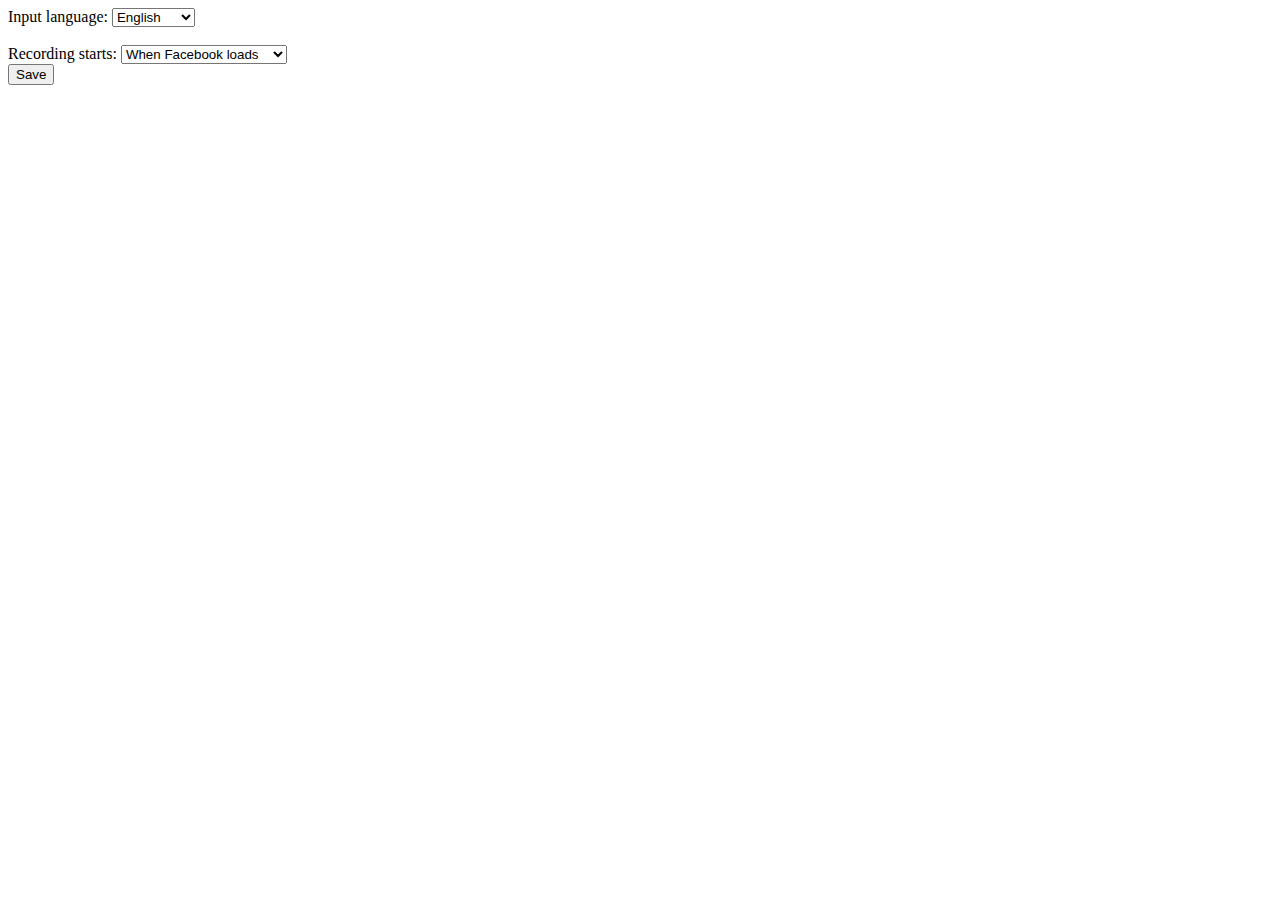
<file: options.html>
<html>
<head><title>Selected input language</title></head>

<body>

Input language:
<select id="language">
 <option value="en-US">English</option>
 <option value="ro-RO">Romanian</option>
 <option value="hu">Magyar</option>
</select>

<br><br>
Recording starts:
<select id="rec_start">
<option value="1">When Facebook loads</option>
<option value="0">When i say resume/start</option>
</select>

<br>
<div id="status"></div>
<button id="save">Save</button>
</body>

<script src="options.js"></script>

</html>
</file>
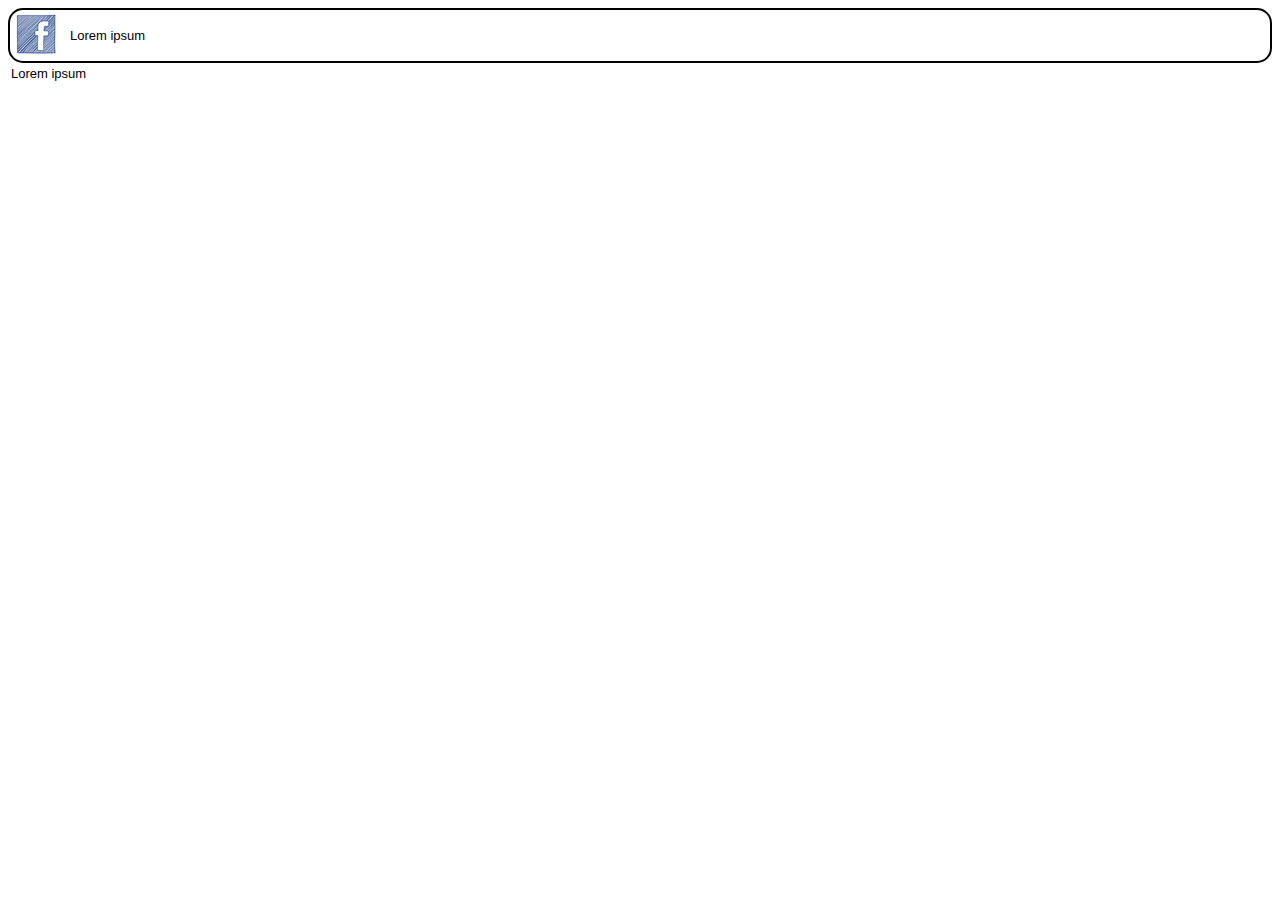
<file: popup.html>
<!doctype html>
<html>
  <head>
    <title>Getting Started Extension's Popup</title>
    <style>
      body {
        min-width: 300px;
        overflow-x: hidden;
		<!--background-color: #3B5998;-->
        height: auto;
        font-family: 'lucida grande',tahoma,verdana,arial,sans-serif;
		font-size: 13px;
      }
      
      div {
		min-height: 42px;
		min-width: 300px;
		display: block;
		text-align: left;
		border:2px solid;
		border-radius:15px;
		padding-left: 2px;
	  }
	  
	 #text {
    	height: auto;
    	width: auto;
    	text-align: left;
    	display: table-cell;
    	padding-left: 10px;
    	font-size: 13px;
	}
	
    </style>
    <script src="popup.js"></script>
  </head>
  <body>
  	<div>
  		<table>
  			<tr>
  				<td>
  					<img src="facebook_logo.jpg">
  				</td>
  				<td id="text">
  					Lorem ipsum
  				</td>
  			</tr>
  		</table>
  	</div>
  	<table id="table_id">
  		<tr><td id="output">Lorem ipsum</td></tr>
	</table>
  </body>
</html>
</file>
